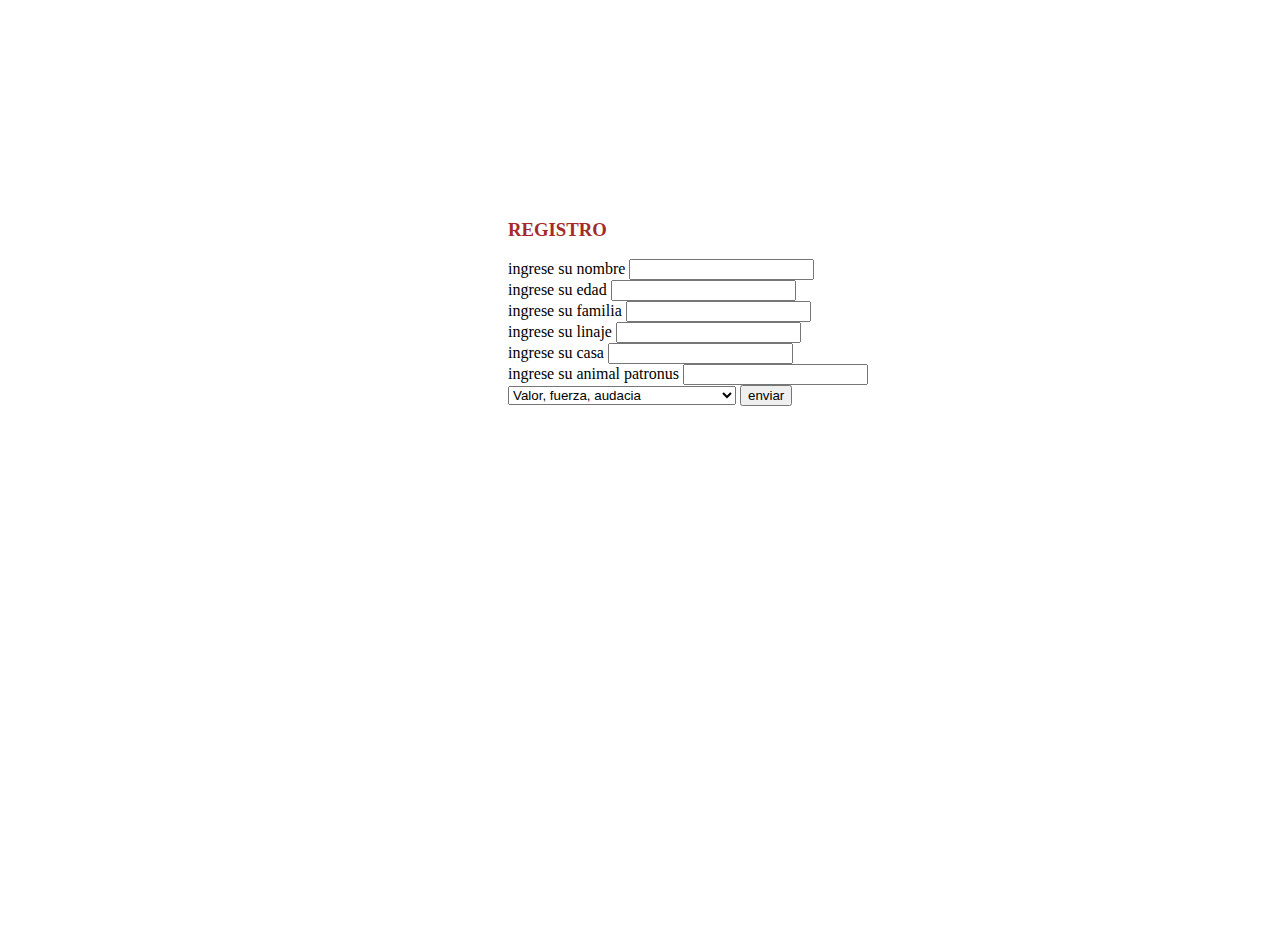
<file: index.html>
<!DOCTYPE html>
<html lang="en">
<head>
    <meta charset="UTF-8">
    <meta name="viewport" content="width=device-width, initial-scale=1.0">
    <title>Document</title>
<link rel="stylesheet" href="index.css">
<link rel="stylesheet" href="avatar.html">
</head>
<body>
    

     



    
    <form action="form">
    
      <h3   class="r">REGISTRO</h3>
    

     
    
        <label for ="text" >ingrese su nombre</label>
        <input type="text"  id="text" name="text" pattern="[A-Za-z]+" required><br>
        
    
        <label for ="numero" >ingrese su  edad</label>
        <input type="number"  id="numero" name="numero" pattern="[0-7]*" required><br>
    
        <label for ="text" >ingrese su familia</label>
        <input type="text"  id="text" name="text" pattern="[A-Za-z]+" required><br>
    
        <label for ="text" >ingrese su linaje</label>
        <input type="text"  id="text" name="text" pattern="[A-Za-z]+" required><br>
    
    
        <label for ="text" >ingrese su casa</label>
        <input type="text"  id="text" name="text" pattern="[A-Za-z]+" required><br>
        
    
        <label for ="text" >ingrese su animal patronus</label>
        <input type="text"  id="text" name="text" pattern="[A-Za-z]+" required><br>
        
    
    
        <select name="" id="">
        
        <option value="">Valor, fuerza, audacia</option>
        <option value="">Justicia, Lealtad, Paciencia</option>
        <option value="">Creatividad, Erudición, Inteligencia </option>
        <option value="">Ambición, Determinación, Astucia</option>

        </select>
    
    
    
         <input type="submit" value="enviar"><br>
    
    </form>
    
    
   
    
      
    
















</body>
</html>
</file>
<file: index.css>
body{
    
    background-image: url(https://can-of-worms.co.uk/504-large_default/hogwarts-harry-potter-wooden-coaster.jpg);
    background-repeat: no-repeat;
    background-size: cover;
    height: 100vh;
   
}
form{
    position: relative;
    left: 500px;
    top:  200px;

}


.r{
    color: brown;
}
</file>
